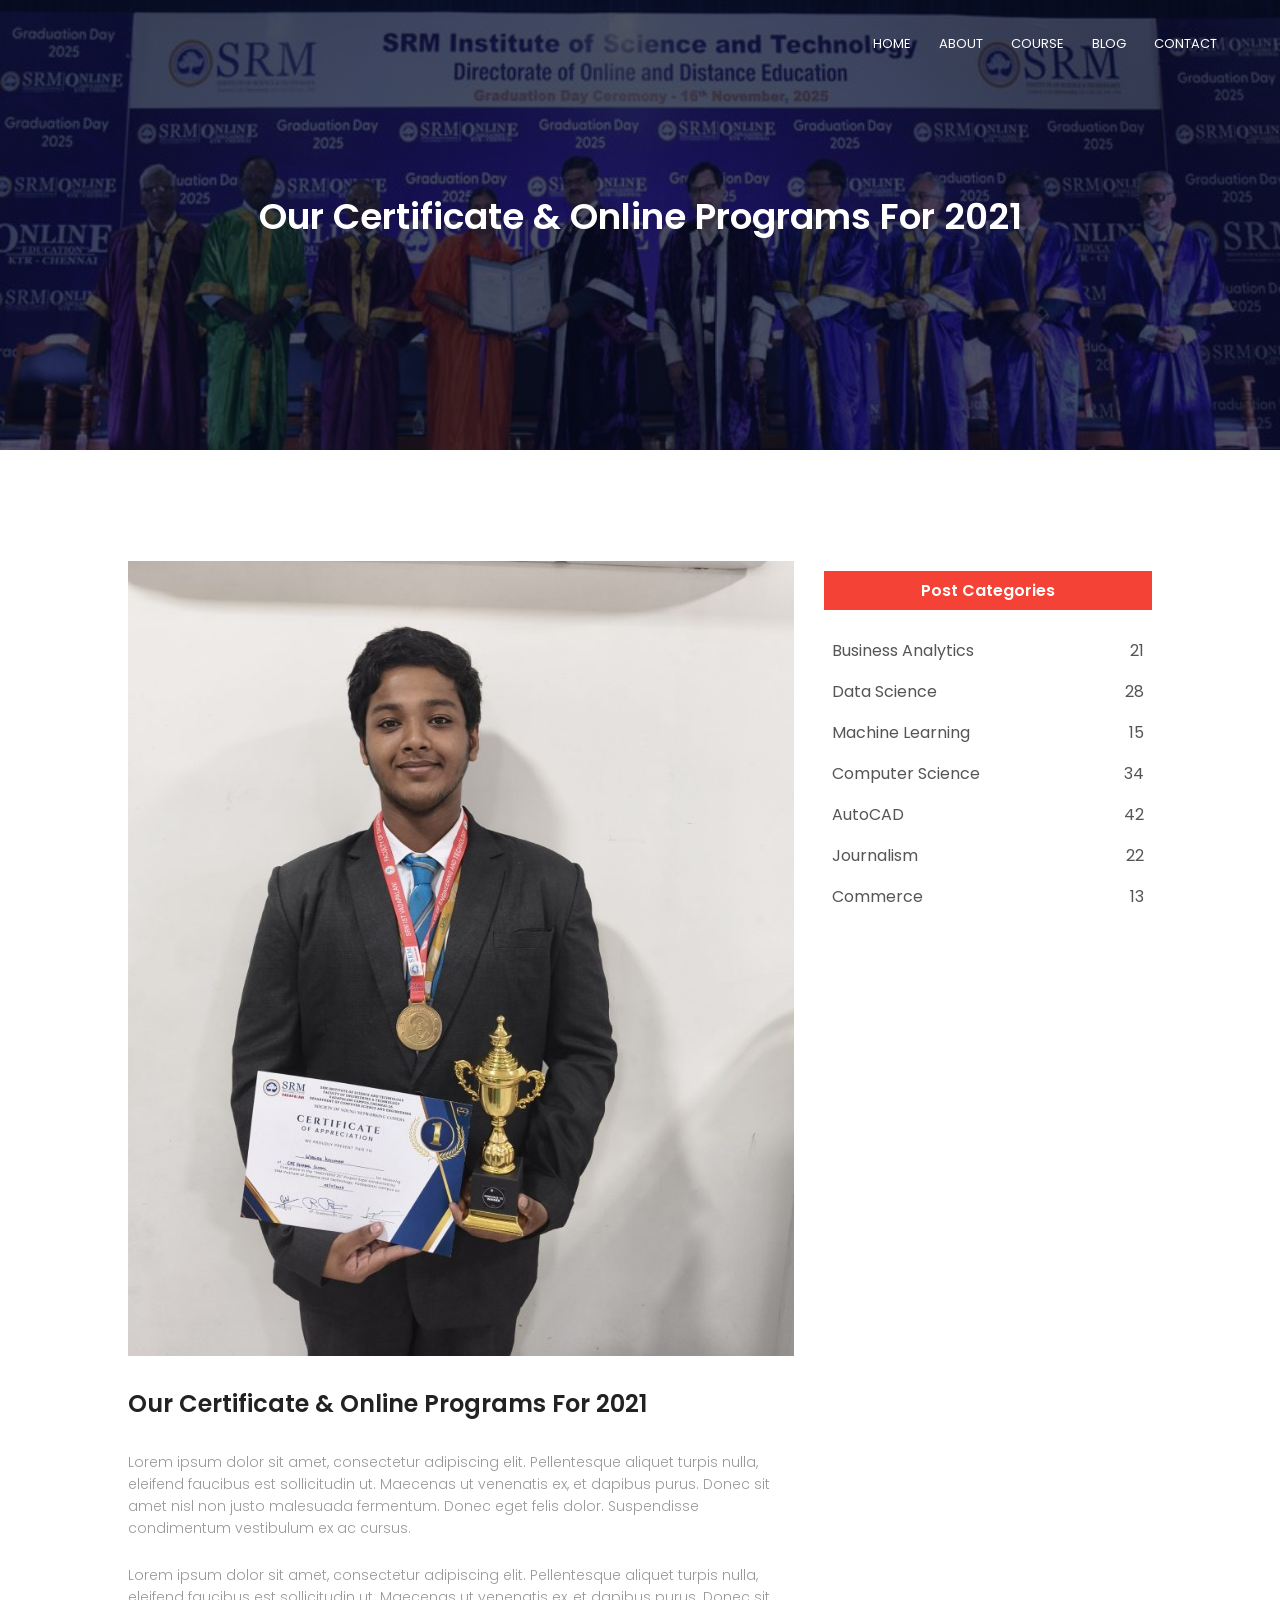
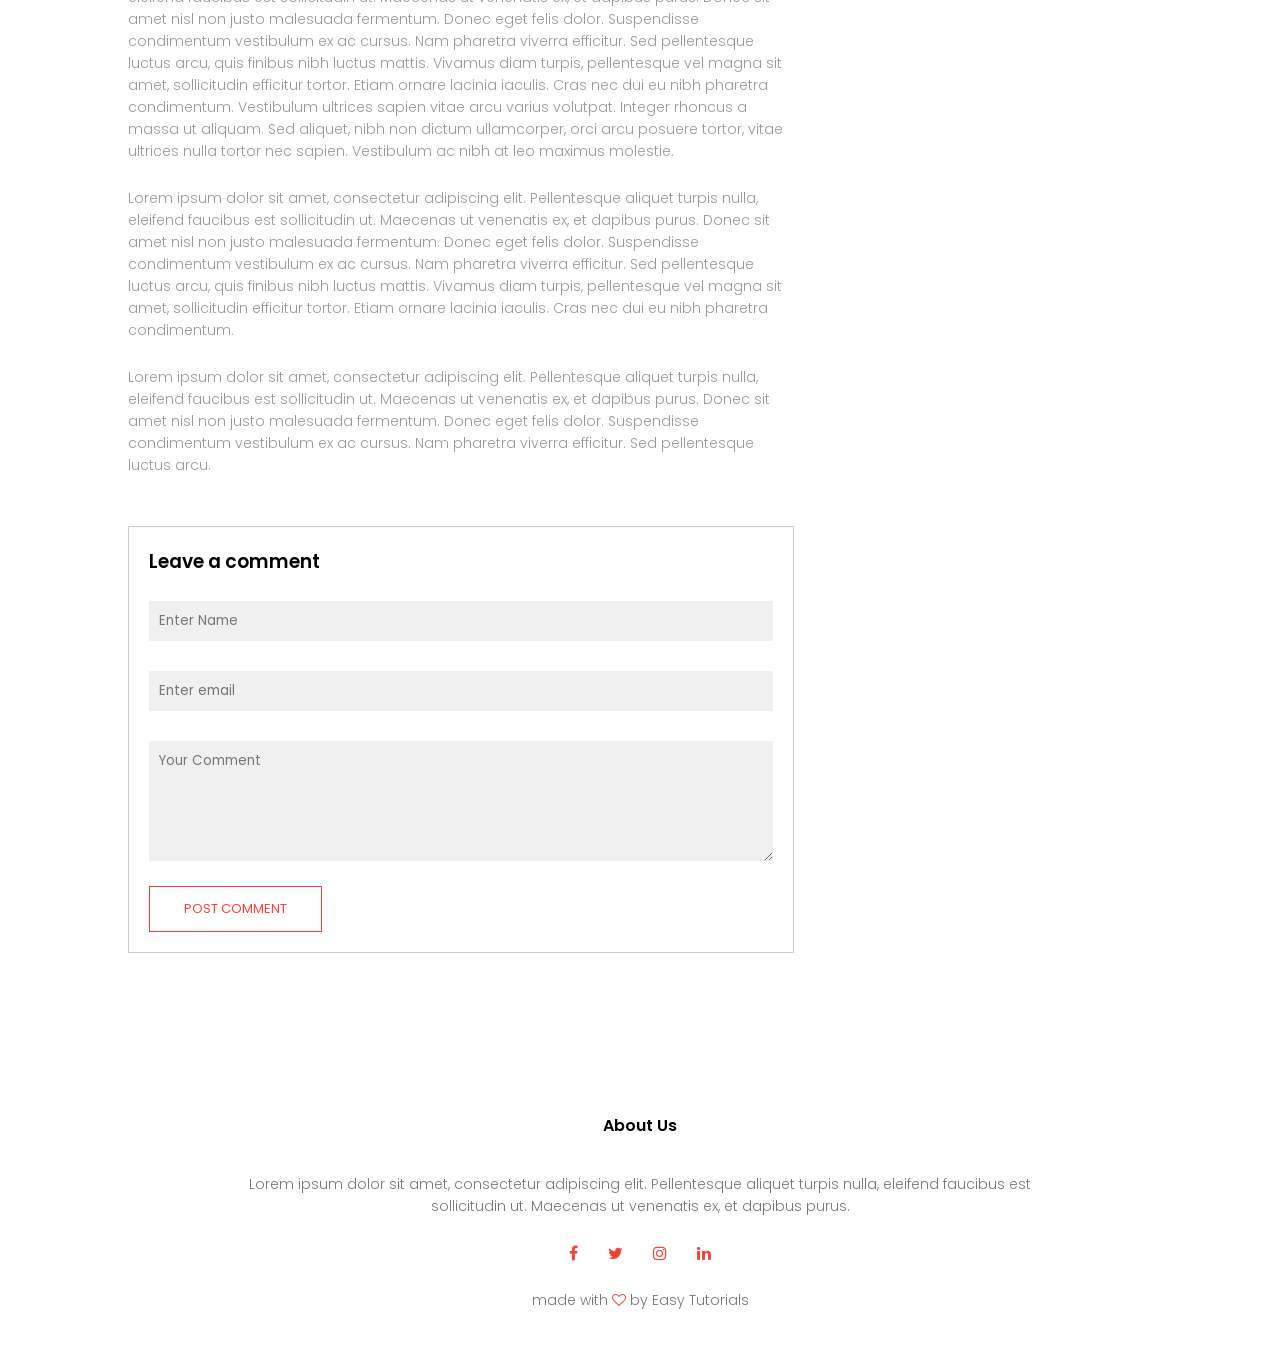
<file: SRM/blog.html>
<html>

<head>
    <meta name="viewport" content="width=device-width, initial-scale=1.0">
    <title>University Website Design - Easy Tutorials</title>
    <link rel="stylesheet" href="style.css">
    <link href="https://fonts.googleapis.com/css?family=Poppins:100,200,300,400,600,700&display=swap" rel="stylesheet">
    <link rel="stylesheet" href="https://stackpath.bootstrapcdn.com/font-awesome/4.7.0/css/font-awesome.min.css">
</head>

<body>
    <section class="sub-header">
        <nav>
            <a href="images.\srmlogos.png"></a>
            <div class="nav-links" id="navLinks">
                <i class="fa fa-close" onclick="hideMenu()"></i>
                <ul>
                    <li><a href="index.html">HOME</a></li>
                    <li><a href="about.html">ABOUT</a></li>
                    <li><a href="course.html">COURSE</a></li>
                    <li><a href="blog.html">BLOG</a></li>
                    <li><a href="contact.html">CONTACT</a></li>
                </ul>
            </div>
            <i class="fa fa-bars" onclick="showMenu()"></i>
        </nav>
        <h1>Our Certificate & Online Programs For 2021</h1>
    </section>

    <!---------- Blog Page Content ---------->

    <section class="blog-content">
        <div class="row">
            <div class="blog-left">
                <img src="images/certificate.jpg" alt="">
                <h2>Our Certificate & Online Programs For 2021</h2>

                <p>Lorem ipsum dolor sit amet, consectetur adipiscing elit. Pellentesque aliquet turpis nulla, eleifend
                    faucibus est sollicitudin ut. Maecenas ut venenatis ex, et dapibus purus. Donec sit amet nisl non
                    justo malesuada fermentum. Donec eget felis dolor. Suspendisse condimentum vestibulum ex ac cursus.
                </p>
                <br>
                <p>Lorem ipsum dolor sit amet, consectetur adipiscing elit. Pellentesque aliquet turpis nulla, eleifend
                    faucibus est sollicitudin ut. Maecenas ut venenatis ex, et dapibus purus. Donec sit amet nisl non
                    justo malesuada fermentum. Donec eget felis dolor. Suspendisse condimentum vestibulum ex ac cursus.
                    Nam pharetra viverra efficitur. Sed pellentesque luctus arcu, quis finibus nibh luctus mattis.
                    Vivamus diam turpis, pellentesque vel magna sit amet, sollicitudin efficitur tortor. Etiam ornare
                    lacinia iaculis. Cras nec dui eu nibh pharetra condimentum. Vestibulum ultrices sapien vitae arcu
                    varius volutpat. Integer rhoncus a massa ut aliquam. Sed aliquet, nibh non dictum ullamcorper, orci
                    arcu posuere tortor, vitae ultrices nulla tortor nec sapien. Vestibulum ac nibh at leo maximus
                    molestie.</p>
                <br>
                <p>Lorem ipsum dolor sit amet, consectetur adipiscing elit. Pellentesque aliquet turpis nulla, eleifend
                    faucibus est sollicitudin ut. Maecenas ut venenatis ex, et dapibus purus. Donec sit amet nisl non
                    justo malesuada fermentum. Donec eget felis dolor. Suspendisse condimentum vestibulum ex ac cursus.
                    Nam pharetra viverra efficitur. Sed pellentesque luctus arcu, quis finibus nibh luctus mattis.
                    Vivamus diam turpis, pellentesque vel magna sit amet, sollicitudin efficitur tortor. Etiam ornare
                    lacinia iaculis. Cras nec dui eu nibh pharetra condimentum.</p>
                <br>
                <p>Lorem ipsum dolor sit amet, consectetur adipiscing elit. Pellentesque aliquet turpis nulla, eleifend
                    faucibus est sollicitudin ut. Maecenas ut venenatis ex, et dapibus purus. Donec sit amet nisl non
                    justo malesuada fermentum. Donec eget felis dolor. Suspendisse condimentum vestibulum ex ac cursus.
                    Nam pharetra viverra efficitur. Sed pellentesque luctus arcu.</p>

                <div class="comment-box">
                    <h3>Leave a comment</h3>
                    <form class="comment-form">
                        <input type="text" placeholder="Enter Name">
                        <input type="email" placeholder="Enter email">
                        <textarea rows="5" placeholder="Your Comment"></textarea>
                        <button type="submit" class="hero-btn red-btn">POST COMMENT</button>
                    </form>
                </div>
            </div>

            <div class="blog-right">


                <h3>Post Categories</h3>
                <div>
                    <span>Business Analytics</span>
                    <span>21</span>
                </div>
                <div>
                    <span>Data Science</span>
                    <span>28</span>
                </div>
                <div>
                    <span>Machine Learning</span>
                    <span>15</span>
                </div>
                <div>
                    <span>Computer Science</span>
                    <span>34</span>
                </div>
                <div>
                    <span>AutoCAD</span>
                    <span>42</span>
                </div>
                <div>
                    <span>Journalism</span>
                    <span>22</span>
                </div>
                <div>
                    <span>Commerce</span>
                    <span>13</span>
                </div>

            </div>

        </div>
    </section>

    <!-------- footer ---------->

    <section class="footer">
        <h4>About Us</h4>
        <p>Lorem ipsum dolor sit amet, consectetur adipiscing elit. Pellentesque aliquet turpis nulla, eleifend faucibus
            est<br>sollicitudin ut. Maecenas ut venenatis ex, et dapibus purus.</p>
        <div class="icons">
            <i class="fa fa-facebook"></i>
            <i class="fa fa-twitter"></i>
            <i class="fa fa-instagram"></i>
            <i class="fa fa-linkedin"></i>
        </div>
        <p>made with <i class="fa fa-heart-o"></i> by Easy Tutorials</p>
    </section>


    <!----JavaScript for toggle menu---->
    <script>
        var navLinks = document.getElementById("navLinks");

        function showMenu() {
            navLinks.style.right = "0";
        }

        function hideMenu() {
            navLinks.style.right = "-200px";
        }
    </script>

</body>

</html>
</file>
<file: SRM/style.css>
*{
    margin: 0;
    padding: 0;
    font-family: 'Poppins', sans-serif;
}
.header{
    min-height: 100vh;
    width: 100%;
    background-image: linear-gradient(rgba(4,9,30,0.7),rgba(4,9,30,0.7)),url(images/banner1.png);
    background-position: center;
    background-size: cover;
    position: relative;
    overflow: hidden;
}

nav{
    display: flex;
    padding: 2% 4%;
    justify-content: space-between;
    align-items: center;
}
nav img{
    width: 135px;
    height: 120px;
}
.nav-links{
    flex: 1;
    text-align: right;
}
.nav-links ul li{
    list-style: none;
    display: inline-block;
    padding: 8px 12px;
    position: relative;
}
.nav-links ul li a{
    color: #fff;
    text-decoration: none;
    font-size: 13px;
}
.nav-links ul li::after{
    content: '';
    width: 0%;
    height: 2px;
    background: #f44336;
    display: block;
    margin: auto;
    transition: .5s;    
}
.nav-links ul li:hover::after{
    width: 100%;
}
nav .fa{
    display: none;
}

.text-box{
    width: 90%;
    color: #fff;
    position: absolute;
    top: 50%;
    left: 50%;
    transform: translate(-50%, -50%);
    text-align: center;
}
.text-box h1{
    font-size: 62px;
}
.text-box p{
    margin: 20px 0 40px;
    font-size: 14px;
    color: #fff;
}
.hero-btn {
    display: inline-block;
    text-decoration: none;
    color: #fff;
    border: 1px solid #fff;
    padding: 12px 34px;
    font-size: 13px;
    background: transparent;
    position: relative;
    cursor: pointer;
    transition: 1s;
}

.hero-btn:hover{
    border: 1px solid #f44336;
    background: #f44336;
}


@media(max-width: 700px)
{
   .nav-links ul li
    {
        display: block;
    }
    .nav-links
    {
        position: fixed;
        background: #f44336;
        height: 100vh;
        width: 200px;
        top: 0;
        right: -200px;
        text-align: left;
        z-index: 2;
        transition: 0.5s;
    }
    .nav-links ul{
        padding: 30px;
    }
    nav .fa{
        display: block;
        color: #fff;
        margin: 10px;
        font-size: 22px;
        cursor: pointer; 
    }
    .text-box h1{
        font-size: 20px;
    }
}

/*---------- course --------*/

.course{
    width: 80%;
    margin: auto;
    text-align: center;
    padding-top: 100px;
}
h1{
    font-size: 36px;
    font-weight: 600;
}
p{
    color: #777;
    font-size: 14px;
    font-weight: 300;
    line-height: 22px;
    padding: 10px;
}
.row{
    margin-top: 5%;
    display: flex;
    justify-content: space-between;  
}
  
.course-col{
    flex-basis: 31%;
    background: #fff3f3;
    border-radius: 10px;
    margin-bottom: 5%;
    padding: 20px 12px;
    box-sizing: border-box;
    transition: .5s;
}
h3{
    text-align: center;
    font-weight: 600;
    margin: 10px 0;
}
.course-col:hover{
    box-shadow: 0 0 20px 0px rgba(0, 0, 0, 0.2);
}

@media (max-width:700px){
    .row{
        flex-direction: column;
    }
} 

/*---------------- campus ----------------*/

.campus{
    width: 80%;
    margin: auto;
    text-align: center;
    padding-top: 50px;
}
.campus-col{
    flex-basis: 32%;
    border-radius: 10px;
    margin-bottom: 30px;
    position: relative;
    overflow: hidden;
}
.campus-col img{
    width: 100%;
    height: 100%;
}

.layer{
    background: transparent;
    height: 100%;
    width: 100%;
    top: 0;
    left: 0;
    position: absolute;
    transition: .5s;
}
.layer:hover{
    background: rgba(53, 3, 190, 0.7);
}
.layer h3{
    width: 100%;
    font-weight: 500;
    color: #fff;
    font-size: 26px;
    bottom: 0;
    left: 50%;
    transform: translateX(-50%);
    position: absolute;
    opacity: 0;
    transition: .5s;
}
.layer:hover h3{
    bottom: 49%;
    opacity: 1;
}

/*-------------- Facilities ----------------*/

.facility{
    width: 80%;
    margin: auto;
    text-align: center;
    padding-top: 100px;
}
.facility-col{
    flex-basis: 31%;
    border-radius: 10px;
    margin-bottom: 5%;
    text-align: left;
}
.facility-col img{
    width: 100%;
    height: 80%;
    border-radius: 10px;
}
.facility-col p{
    padding: 0;
}
.facility-col h3{
    margin-top: 16px;
    margin-bottom: 15px;
    text-align: left;
}

/*---------------- testimonials ------------------*/

.testimonials{
    width: 80%;
    margin: auto;
    padding-top: 100px;
    text-align: center;
}

.testimonial-col{
    flex-basis: 44%;
    border-radius: 10px;
    margin-bottom: 5%;
    text-align: left;
    background: #fff3f3;
    padding: 25px;
    cursor: pointer;
    display: flex;
}
.testimonial-col img{
    height: 40px;
    margin-left: 5px;
    margin-right: 30px;
    border-radius: 50%;
}
.testimonial-col p{
    padding: 0;
}
.testimonial-col h3{
    margin-top: 15px;
    text-align: left;
}
.testimonial-col .fa{
    color: #f44336;
}

@media(max-width:700px){
    .testimonial-col img{
        margin-left: 0px;
        margin-right: 15px;
    }
}

/*-------- Call To Action ----------*/


.cta{
    margin: 100px auto;
    width: 80%;
    background-image: linear-gradient(rgba(0,0,0,0.7),rgba(0,0,0,0.7)),url(images.\background.jpg);
    background-position: center;
    background-size: cover;
    border-radius: 10px;
    text-align: center;
    padding: 100px 0;
}
.cta h1{
    color: #fff;
    margin-bottom: 40px; 
    padding: 0; 
}

@media(max-width:700px){
    .cta h1{
        font-size: 24px;
    }
}

/*--------------Footer---------------*/

.footer{
    width: 100%;
    text-align: center;
    padding: 30px 0;
}
.footer h4{
    margin-bottom: 25px;
    margin-top: 20px;
    font-weight: 600;
}

.icons .fa{
    color: #f44336;
    margin: 0 13px;
    cursor: pointer;
    padding: 18px 0;
}
.fa-heart-o{
    color: #f44336;
}


/*--------------- About Us Page --------------*/


.sub-header{
    height: 50vh;
    width: 100%;
    background-image: linear-gradient(rgba(4,9,30,0.7),rgba(4,9,30,0.7)),url(images/background.jpg);
    background-position: center;
    background-size: cover;
    text-align: center;
    color: #fff;
}
.sub-header h1{
    margin-top: 100px;
}
.about-us{
    width: 80%;
    margin: auto;
    padding-top: 80px;
    padding-bottom: 50px;
}

.about-col{
    flex-basis: 48%;
    padding: 30px 2px;
}
.about-col h1{
    padding-top: 0;
}
.about-col p{
    padding: 15px 0 25px;
}

.hero-btn.red-btn{
    border: 1px solid #f44336;
    background: transparent;
    color: #f44336;
}
.hero-btn.red-btn:hover{
    border: 1px solid #f44336;
    background: #f44336;
    color: #fff;
}
.hero-btn.red-btn::after{
    background: #f44336;
}
.hero-btn.red-btn::before{
    background: #f44336;
}
.content-image{
    flex-basis: 50%;
}
.about-col img{
    width: 100%;
}

/*---------- Blog Page -------------*/

.blog-content{
    width: 80%;
    margin: auto;
    padding: 60px 0;
}
.blog-left{
    flex-basis: 65%;
}
.blog-right{
    flex-basis: 32%;
}
.blog-left img{
    width: 100%;
}
.blog-left h2{
    color: #222;
    font-weight: 600;
    margin: 30px 0;
}
.blog-left p{
    color: #999;
    padding: 0;
}

.blog-right h3{
    background: #f44336;
    color: #fff;
    padding: 7px 0;
    font-size: 16px;
    margin-bottom: 20px;
}
.blog-right div{
    display: flex;
    align-items: center;
    justify-content: space-between;
    color: #555;
    padding: 8px;
    box-sizing: border-box;
}

.comment-box{
    border: 1px solid #ccc;
    margin: 50px 0;
    padding: 10px 20px;
}

.comment-box h3{
    text-align: left;
}
.comment-form input, .comment-form textarea{
    width: 100%;
    padding: 10px;
    margin: 15px 0;
    box-sizing: border-box;
    border: none;
    outline: none;
    background: #f0f0f0;
}
.comment-form button{
    margin: 10px 0;
}


@media (max-width:700px){
    .sub-header h1{
        font-size: 24px;
    }
} 


/*------- Contact Us Page ------------*/

.location{
    width: 80%;
    margin: auto;
    padding: 80px 0;
}
.location iframe{
    width: 100%;
}

.contact-us{
    width: 80%;
    margin: auto;
}
.contact-col{
    flex-basis: 48%;
    margin-bottom: 30px;
}

.contact-col div{
    display: flex;
    align-items: center;
    margin-bottom: 40px;
}

.contact-col div .fa{
    font-size: 28px;
    color: #f44336;
    margin: 10px;
    margin-right: 30px;
}
    
.contact-col div p{
    padding: 0;
}
.contact-col div h5{
    font-size: 20px;
    margin-bottom: 5px;
    color: #555;
    font-weight: 400;
    
}
.contact-col input, .contact-col textarea{
    width: 100%;
    padding: 15px;
    margin-bottom: 17px;
    outline: none;
    border: 1px solid #ccc;
}

.footer-link{
    text-decoration: none;
    color: #777;
}
</file>
